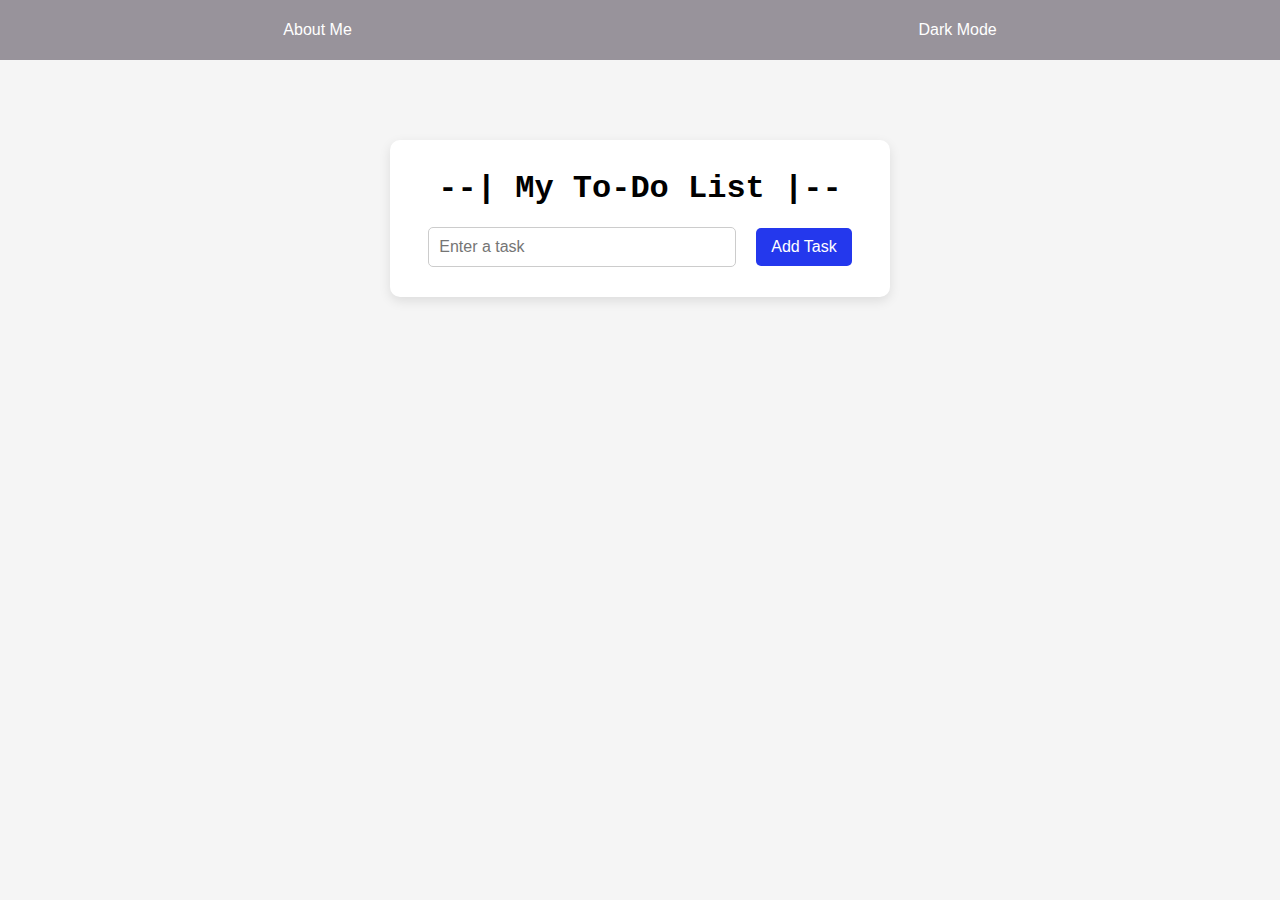
<file: index.html>
<!DOCTYPE html>
<html>
<head>
  <meta charset="UTF-8">
  <meta name="viewport" content="width=device-width, initial-scale=1.0">
  <link rel="stylesheet" href="style.css">
  <title>To-Do App</title>
</head>
<body>
  <div class="navbar">
      <div><a href="About.html"><p >About Me</p></div></a>
      <div class="mode">Dark Mode</div>
    </div>
  <div class="container">
    
  <h1>--| My To-Do List |--</h1>
   <div class="inputBox">
    <input type="text" id="taskInput" placeholder="Enter a task">
  <button onclick="addTask()" id="addBtn">Add Task</button>
   </div>
  

  <div id="taskList"></div>

  </div>
  
  <script src="script.js"></script>
</body>
</html>
</file>
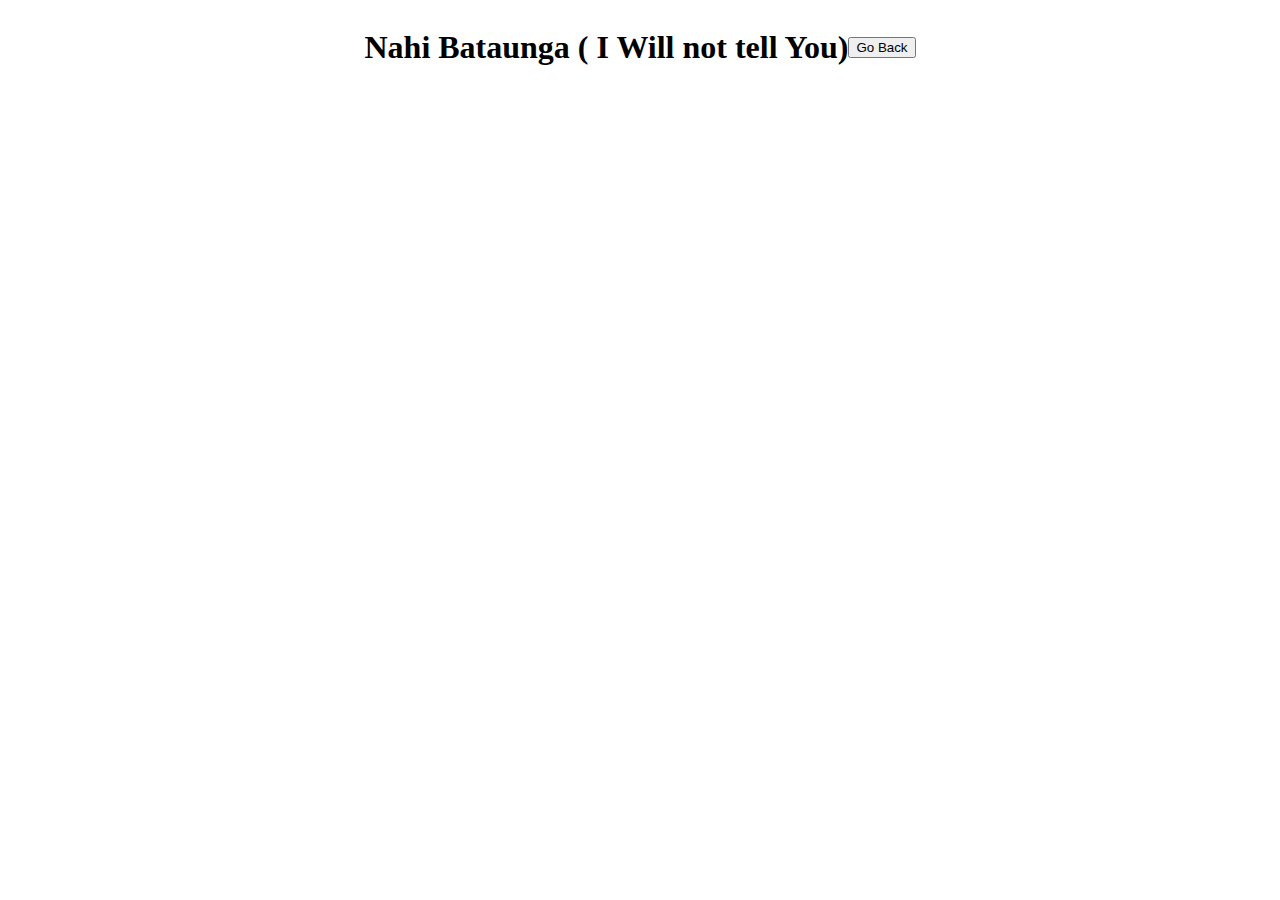
<file: About.html>
<!DOCTYPE html>
<html lang="en">
<head>
    <meta charset="UTF-8">
    <meta name="viewport" content="width=device-width, initial-scale=1.0">
    <title>About me Page</title>
    <style>
        body{
            display: flex;
            align-items: center;
            justify-content: center;
            
        }
    </style>
</head>
<body>
    <h1>Nahi Bataunga ( I Will not tell You)</h1>
    <a href="index.html"><button >Go Back</button></a>
</body>
</html>
</file>
<file: style.css>
* {
  margin: 0;
  padding: 0;
  box-sizing: border-box;
}
body {
    height: 100vh;
    width: 100vw;
  font-family: Arial, sans-serif;
  background-color: #f5f5f5;
}
.container {
    height: auto;
  max-width: 500px;
  margin: 80px auto;
  background: white;
  padding: 30px;
  border-radius: 10px;
  box-shadow: 0 4px 12px rgba(0,0,0,0.1);
}

.navbar{
    background-color: rgba(121, 114, 125, 0.751);
    height: 60px ;
    width: 100vw;
    display: flex;
    align-items: center;
    justify-content: space-around;
    
    color: rgb(237, 240, 243);
    font-family: 'Lucida Sans', 'Lucida Sans Regular', 'Lucida Grande', 'Lucida Sans Unicode', Geneva, Verdana, sans-serif;
}

.navbar>div,.navbar>div>a{
    cursor: pointer;
    text-decoration: none;
    color: white;
}


h1 {
  text-align: center;
  margin-bottom: 20px;
  font-family:'Courier New', Courier, monospace;
  color: black;
}

.inputBox{
    display: flex;
    justify-content: center;
    align-items: center;
    gap: 20px;
}

.singleTask{
    height: 60%;
}
input[type="text"] {
  width: 70%;
  padding: 10px;
  font-size: 16px;
  border: 1px solid #ccc;
  border-radius: 5px;
  color: black;
}

.dark{
    background-color: black;
    color: white;
}

button {
  padding: 10px 15px;
  font-size: 16px;
  background-color: #2438ed;
  color: white;
  border: none;
  border-radius: 5px;
  cursor: pointer;
}

.delBtn{
    background-color: rgba(255, 0, 0, 0.929);
}

.delBtn:hover{
    background-color: rgba(233, 108, 108, 0.836);
}


button:hover {
  background-color: #0056b3;
}
#taskList > div {
  display: flex;
  align-items: center;
  justify-content: space-between;
  margin: 10px 0;
  padding: 10px;
  background: #e9ecef;
  border-radius: 5px;
  color: black;
}

#taskList span {
  flex: 1;
  margin-left: 10px;
}
input[type="checkbox"] {
  transform: scale(1.2);
}


@media screen and (max-width:450px) {
   
.inputBox{
    flex-direction: column;
}
input[type="text"] {
  width: 90%;
}

}
</file>
